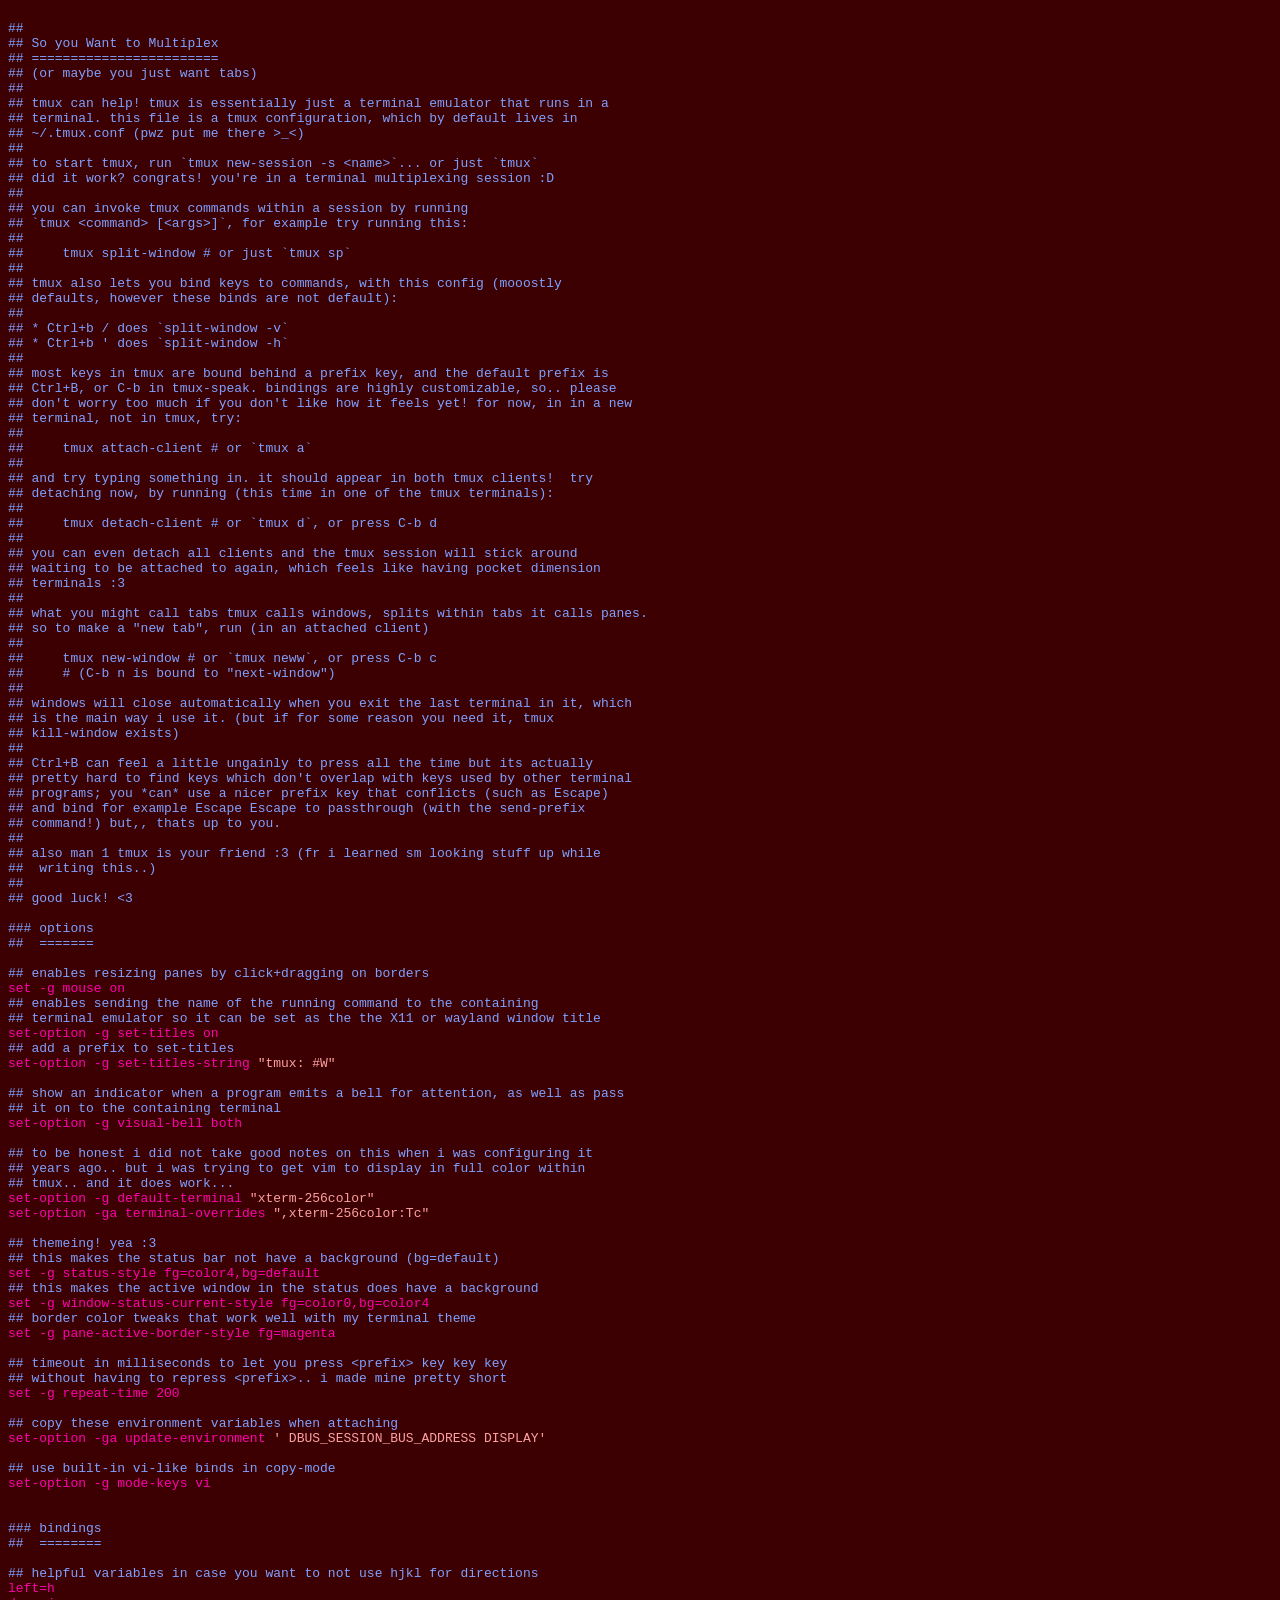
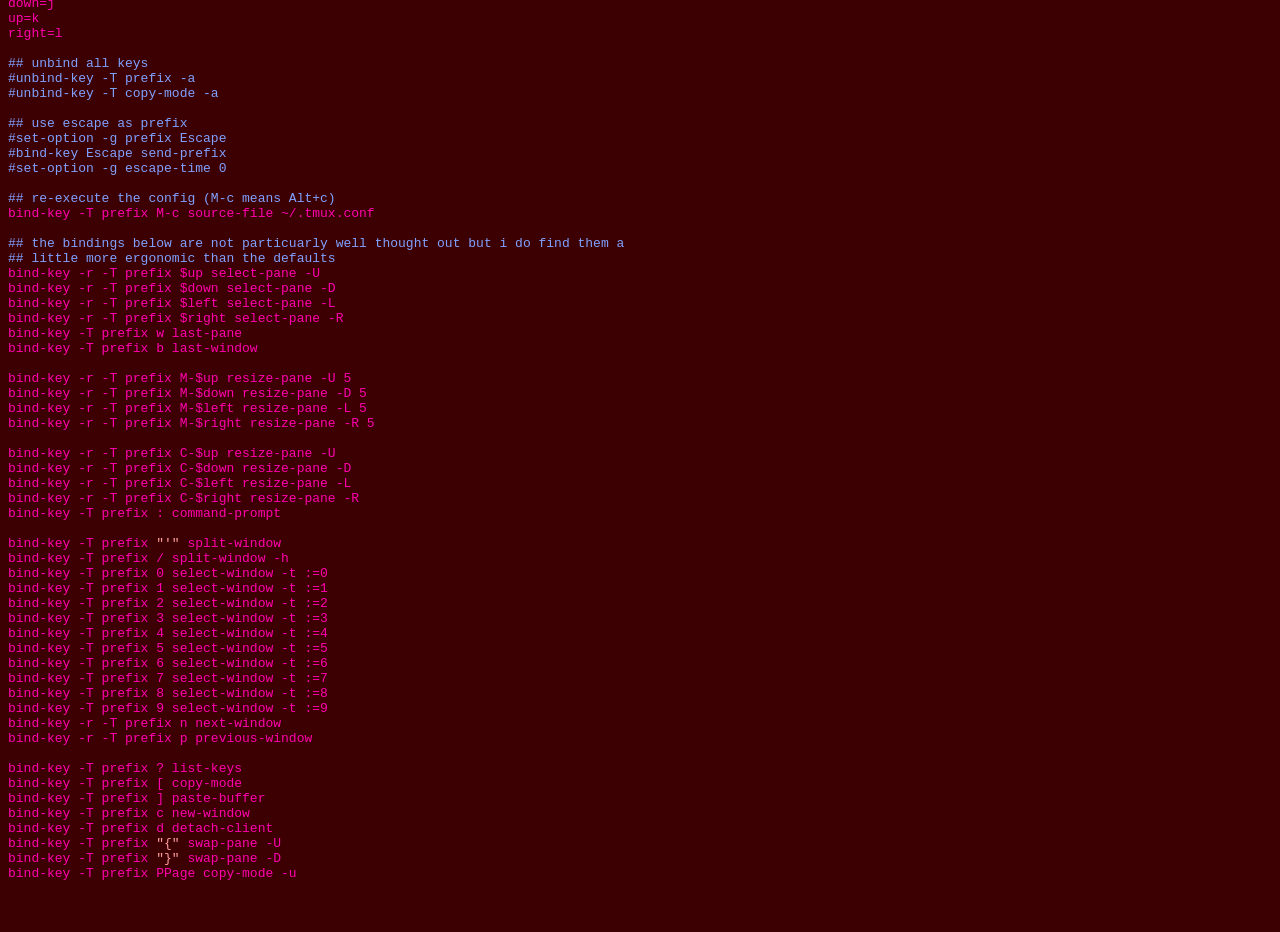
<file: public_html/kitt-guides/tmux.html>
<!-- vim: set nomodeline: -->
<!DOCTYPE html>
<html>
<head>
<meta charset="UTF-8">
<title>/home/lilish/Documents/kitt_guides/so-you-wana-multiplex.conf</title>
<meta name="colorscheme" content="vim"></meta>
<style>
* {font-family: monospace}
body {background-color: #3c0002; color: #ff00ad}
.Comment {color: #80a0ff}
.Constant {color: #ffa0a0}
</style>
</head>
<body style="display: flex">
<pre>
<span class="Comment">##</span>
<span class="Comment">## So you Want to Multiplex</span>
<span class="Comment">## ========================</span>
<span class="Comment">## (or maybe you just want tabs)</span>
<span class="Comment">##</span>
<span class="Comment">## tmux can help! tmux is essentially just a terminal emulator that runs in a</span>
<span class="Comment">## terminal. this file is a tmux configuration, which by default lives in</span>
<span class="Comment">## ~/.tmux.conf (pwz put me there &gt;_&lt;)</span>
<span class="Comment">##</span>
<span class="Comment">## to start tmux, run `tmux new-session -s &lt;name&gt;`... or just `tmux`</span>
<span class="Comment">## did it work? congrats! you're in a terminal multiplexing session :D</span>
<span class="Comment">##</span>
<span class="Comment">## you can invoke tmux commands within a session by running</span>
<span class="Comment">## `tmux &lt;command&gt; [&lt;args&gt;]`, for example try running this:</span>
<span class="Comment">##</span>
<span class="Comment">##     tmux split-window # or just `tmux sp`</span>
<span class="Comment">##</span>
<span class="Comment">## tmux also lets you bind keys to commands, with this config (mooostly</span>
<span class="Comment">## defaults, however these binds are not default):</span>
<span class="Comment">##</span>
<span class="Comment">## * Ctrl+b / does `split-window -v`</span>
<span class="Comment">## * Ctrl+b ' does `split-window -h`</span>
<span class="Comment">## </span>
<span class="Comment">## most keys in tmux are bound behind a prefix key, and the default prefix is</span>
<span class="Comment">## Ctrl+B, or C-b in tmux-speak. bindings are highly customizable, so.. please</span>
<span class="Comment">## don't worry too much if you don't like how it feels yet! for now, in in a new</span>
<span class="Comment">## terminal, not in tmux, try:</span>
<span class="Comment">##</span>
<span class="Comment">##     tmux attach-client # or `tmux a`</span>
<span class="Comment">##</span>
<span class="Comment">## and try typing something in. it should appear in both tmux clients!  try</span>
<span class="Comment">## detaching now, by running (this time in one of the tmux terminals):</span>
<span class="Comment">##</span>
<span class="Comment">##     tmux detach-client # or `tmux d`, or press C-b d</span>
<span class="Comment">## </span>
<span class="Comment">## you can even detach all clients and the tmux session will stick around</span>
<span class="Comment">## waiting to be attached to again, which feels like having pocket dimension</span>
<span class="Comment">## terminals :3</span>
<span class="Comment">##</span>
<span class="Comment">## what you might call tabs tmux calls windows, splits within tabs it calls panes.</span>
<span class="Comment">## so to make a &quot;new tab&quot;, run (in an attached client)</span>
<span class="Comment">##</span>
<span class="Comment">##     tmux new-window # or `tmux neww`, or press C-b c</span>
<span class="Comment">##     # (C-b n is bound to &quot;next-window&quot;)</span>
<span class="Comment">##</span>
<span class="Comment">## windows will close automatically when you exit the last terminal in it, which</span>
<span class="Comment">## is the main way i use it. (but if for some reason you need it, tmux</span>
<span class="Comment">## kill-window exists)</span>
<span class="Comment">##</span>
<span class="Comment">## Ctrl+B can feel a little ungainly to press all the time but its actually</span>
<span class="Comment">## pretty hard to find keys which don't overlap with keys used by other terminal</span>
<span class="Comment">## programs; you *can* use a nicer prefix key that conflicts (such as Escape)</span>
<span class="Comment">## and bind for example Escape Escape to passthrough (with the send-prefix</span>
<span class="Comment">## command!) but,, thats up to you.</span>
<span class="Comment">##</span>
<span class="Comment">## also man 1 tmux is your friend :3 (fr i learned sm looking stuff up while</span>
<span class="Comment">##  writing this..)</span>
<span class="Comment">##</span>
<span class="Comment">## good luck! &lt;3</span>

<span class="Comment">### options</span>
<span class="Comment">##  =======</span>

<span class="Comment">## enables resizing panes by click+dragging on borders</span>
set -g mouse on
<span class="Comment">## enables sending the name of the running command to the containing</span>
<span class="Comment">## terminal emulator so it can be set as the the X11 or wayland window title</span>
set-option -g set-titles on
<span class="Comment">## add a prefix to set-titles</span>
set-option -g set-titles-string <span class="Constant">&quot;tmux: #W&quot;</span>

<span class="Comment">## show an indicator when a program emits a bell for attention, as well as pass</span>
<span class="Comment">## it on to the containing terminal</span>
set-option -g visual-bell both

<span class="Comment">## to be honest i did not take good notes on this when i was configuring it</span>
<span class="Comment">## years ago.. but i was trying to get vim to display in full color within</span>
<span class="Comment">## tmux.. and it does work...</span>
set-option -g default-terminal <span class="Constant">&quot;xterm-256color&quot;</span>
set-option -ga terminal-overrides <span class="Constant">&quot;,xterm-256color:Tc&quot;</span>

<span class="Comment">## themeing! yea :3</span>
<span class="Comment">## this makes the status bar not have a background (bg=default)</span>
set -g status-style fg=color4,bg=default
<span class="Comment">## this makes the active window in the status does have a background</span>
set -g window-status-current-style fg=color0,bg=color4
<span class="Comment">## border color tweaks that work well with my terminal theme</span>
set -g pane-active-border-style fg=magenta

<span class="Comment">## timeout in milliseconds to let you press &lt;prefix&gt; key key key</span>
<span class="Comment">## without having to repress &lt;prefix&gt;.. i made mine pretty short </span>
set -g repeat-time 200

<span class="Comment">## copy these environment variables when attaching</span>
set-option -ga update-environment <span class="Constant">' DBUS_SESSION_BUS_ADDRESS DISPLAY'</span>

<span class="Comment">## use built-in vi-like binds in copy-mode</span>
set-option -g mode-keys vi


<span class="Comment">### bindings</span>
<span class="Comment">##  ========</span>

<span class="Comment">## helpful variables in case you want to not use hjkl for directions</span>
left=h 
down=j
up=k
right=l

<span class="Comment">## unbind all keys</span>
<span class="Comment">#unbind-key -T prefix -a</span>
<span class="Comment">#unbind-key -T copy-mode -a</span>

<span class="Comment">## use escape as prefix</span>
<span class="Comment">#set-option -g prefix Escape</span>
<span class="Comment">#bind-key Escape send-prefix</span>
<span class="Comment">#set-option -g escape-time 0</span>

<span class="Comment">## re-execute the config (M-c means Alt+c)</span>
bind-key -T prefix M-c source-file ~/.tmux.conf

<span class="Comment">## the bindings below are not particuarly well thought out but i do find them a</span>
<span class="Comment">## little more ergonomic than the defaults</span>
bind-key -r -T prefix $up select-pane -U
bind-key -r -T prefix $down select-pane -D
bind-key -r -T prefix $left select-pane -L
bind-key -r -T prefix $right select-pane -R
bind-key -T prefix w last-pane
bind-key -T prefix b last-window

bind-key -r -T prefix M-$up resize-pane -U 5
bind-key -r -T prefix M-$down resize-pane -D 5
bind-key -r -T prefix M-$left resize-pane -L 5
bind-key -r -T prefix M-$right resize-pane -R 5

bind-key -r -T prefix C-$up resize-pane -U
bind-key -r -T prefix C-$down resize-pane -D
bind-key -r -T prefix C-$left resize-pane -L
bind-key -r -T prefix C-$right resize-pane -R
bind-key -T prefix : command-prompt

bind-key -T prefix <span class="Constant">&quot;'&quot;</span> split-window
bind-key -T prefix / split-window -h
bind-key -T prefix 0 select-window -t :=0
bind-key -T prefix 1 select-window -t :=1
bind-key -T prefix 2 select-window -t :=2
bind-key -T prefix 3 select-window -t :=3
bind-key -T prefix 4 select-window -t :=4
bind-key -T prefix 5 select-window -t :=5
bind-key -T prefix 6 select-window -t :=6
bind-key -T prefix 7 select-window -t :=7
bind-key -T prefix 8 select-window -t :=8
bind-key -T prefix 9 select-window -t :=9
bind-key -r -T prefix n next-window
bind-key -r -T prefix p previous-window

bind-key -T prefix ? list-keys
bind-key -T prefix [ copy-mode
bind-key -T prefix ] paste-buffer
bind-key -T prefix c new-window
bind-key -T prefix d detach-client
bind-key -T prefix <span class="Constant">&quot;{&quot;</span> swap-pane -U
bind-key -T prefix <span class="Constant">&quot;}&quot;</span> swap-pane -D
bind-key -T prefix PPage copy-mode -u


</pre>
</body>
</html>
</file>
